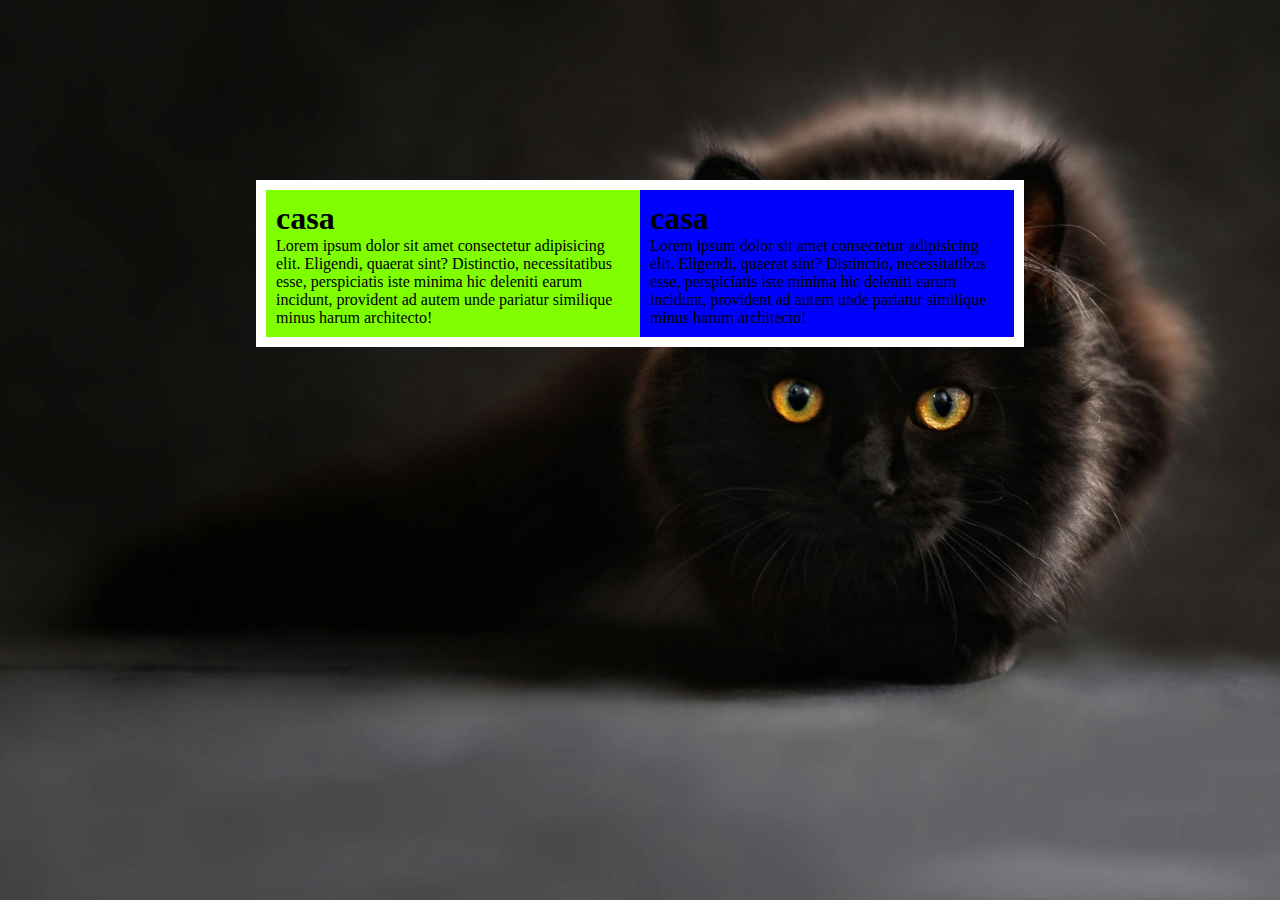
<file: formulario.html>
<!DOCTYPE html>
<html lang="pt-br">
<head>
    <meta charset="UTF-8">
    <meta name="theme-color" content="#519B7A"> <!-- Altere a cor aqui -->
    <meta name="viewport" content="width=device-width, initial-scale=1.0">
    <link rel="stylesheet" href="https://cdn.jsdelivr.net/npm/bootstrap-icons@1.11.3/font/bootstrap-icons.min.css">
    <link rel="stylesheet" href="assets/css/formulario.css">
    <title>formulario</title>
</head>
<body>

    <header>
        <main>
            <div class="conteiner"> 
                <div class="conteiner-parte1">
                     <h1>casa</h1>
                     <p>Lorem ipsum dolor sit amet consectetur adipisicing elit.
                         Eligendi, quaerat sint? Distinctio, necessitatibus esse, 
                         perspiciatis iste minima hic deleniti earum incidunt, provident 
                        ad autem unde pariatur similique minus harum architecto!</p>
                </div>
    
                <div class="conteiner-parte2">
                    <h1>casa</h1>
                    <p>Lorem ipsum dolor sit amet consectetur adipisicing elit.
                        Eligendi, quaerat sint? Distinctio, necessitatibus esse, 
                        perspiciatis iste minima hic deleniti earum incidunt, provident 
                       ad autem unde pariatur similique minus harum architecto!</p>
               </div>
              
    
    
            </div>

        </main>

        

    
        

    </header>



    

    
</body>
</html>
</file>
<file: assets/css/formulario.css>
*{
    margin: 0;
    padding: 0;
    box-sizing: border-box;
   

}

header{
    background: url("../img/gato.jpg");
    background-position: center;
    background-size: cover;
    height: 100vh;
    width: 100vw;
    position: relative;

}

main .conteiner{
    padding: 10px;
    display: grid;
    grid-template-columns: 50% 50% ; 
    margin-left: 20%;
    margin-right: 20%;
    background-color: rgb(255, 255, 255);
    position: absolute;
    top: 20%;
    color: rgb(0, 0, 0);
   


}



main .conteiner .conteiner-parte1{
    padding: 10px;
    background: chartreuse;


}

main .conteiner .conteiner-parte2{
    padding: 10px;

    background: blue;
}

















@media only screen and (max-width: 1200px) 
{
header{
background-position: center;
background-size: cover;
}


header .conteiner{
display: grid;
grid-template-columns: none;
margin-left: none;
margin-right: none;

}
}
</file>
